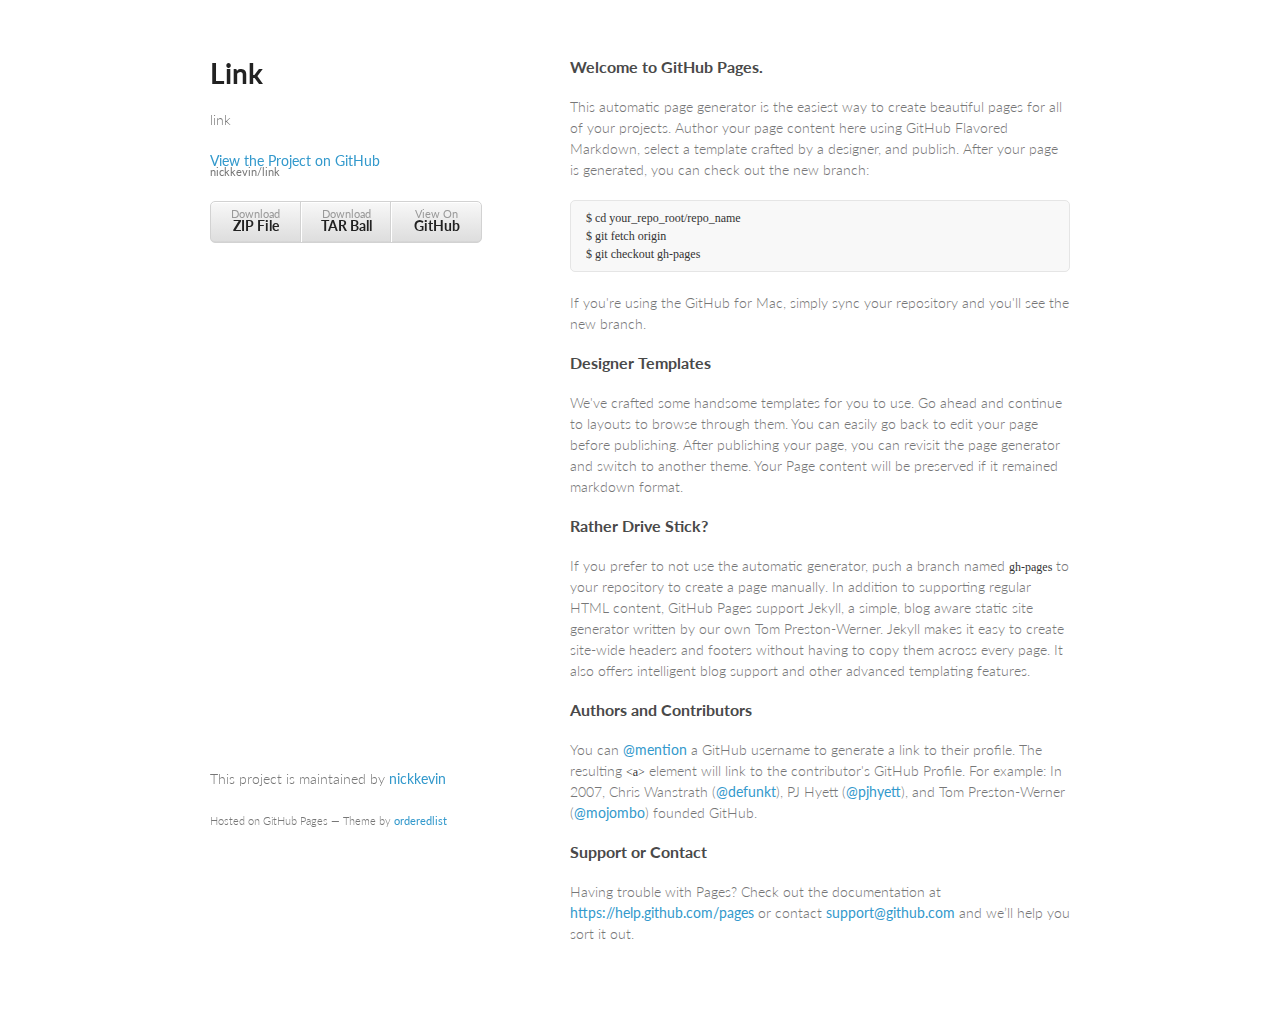
<file: index.html>
<!doctype html>
<html>
  <head>
    <meta charset="utf-8">
    <meta http-equiv="X-UA-Compatible" content="chrome=1">
    <title>Link by nickkevin</title>

    <link rel="stylesheet" href="stylesheets/styles.css">
    <link rel="stylesheet" href="stylesheets/pygment_trac.css">
    <meta name="viewport" content="width=device-width, initial-scale=1, user-scalable=no">
    <!--[if lt IE 9]>
    <script src="//html5shiv.googlecode.com/svn/trunk/html5.js"></script>
    <![endif]-->
  </head>
  <body>
    <div class="wrapper">
      <header>
        <h1>Link</h1>
        <p>link</p>

        <p class="view"><a href="https://github.com/nickkevin/link">View the Project on GitHub <small>nickkevin/link</small></a></p>


        <ul>
          <li><a href="https://github.com/nickkevin/link/zipball/master">Download <strong>ZIP File</strong></a></li>
          <li><a href="https://github.com/nickkevin/link/tarball/master">Download <strong>TAR Ball</strong></a></li>
          <li><a href="https://github.com/nickkevin/link">View On <strong>GitHub</strong></a></li>
        </ul>
      </header>
      <section>
        <h3>
<a id="welcome-to-github-pages" class="anchor" href="#welcome-to-github-pages" aria-hidden="true"><span class="octicon octicon-link"></span></a>Welcome to GitHub Pages.</h3>

<p>This automatic page generator is the easiest way to create beautiful pages for all of your projects. Author your page content here using GitHub Flavored Markdown, select a template crafted by a designer, and publish. After your page is generated, you can check out the new branch:</p>

<pre><code>$ cd your_repo_root/repo_name
$ git fetch origin
$ git checkout gh-pages
</code></pre>

<p>If you're using the GitHub for Mac, simply sync your repository and you'll see the new branch.</p>

<h3>
<a id="designer-templates" class="anchor" href="#designer-templates" aria-hidden="true"><span class="octicon octicon-link"></span></a>Designer Templates</h3>

<p>We've crafted some handsome templates for you to use. Go ahead and continue to layouts to browse through them. You can easily go back to edit your page before publishing. After publishing your page, you can revisit the page generator and switch to another theme. Your Page content will be preserved if it remained markdown format.</p>

<h3>
<a id="rather-drive-stick" class="anchor" href="#rather-drive-stick" aria-hidden="true"><span class="octicon octicon-link"></span></a>Rather Drive Stick?</h3>

<p>If you prefer to not use the automatic generator, push a branch named <code>gh-pages</code> to your repository to create a page manually. In addition to supporting regular HTML content, GitHub Pages support Jekyll, a simple, blog aware static site generator written by our own Tom Preston-Werner. Jekyll makes it easy to create site-wide headers and footers without having to copy them across every page. It also offers intelligent blog support and other advanced templating features.</p>

<h3>
<a id="authors-and-contributors" class="anchor" href="#authors-and-contributors" aria-hidden="true"><span class="octicon octicon-link"></span></a>Authors and Contributors</h3>

<p>You can <a href="https://github.com/blog/821" class="user-mention">@mention</a> a GitHub username to generate a link to their profile. The resulting <code>&lt;a&gt;</code> element will link to the contributor's GitHub Profile. For example: In 2007, Chris Wanstrath (<a href="https://github.com/defunkt" class="user-mention">@defunkt</a>), PJ Hyett (<a href="https://github.com/pjhyett" class="user-mention">@pjhyett</a>), and Tom Preston-Werner (<a href="https://github.com/mojombo" class="user-mention">@mojombo</a>) founded GitHub.</p>

<h3>
<a id="support-or-contact" class="anchor" href="#support-or-contact" aria-hidden="true"><span class="octicon octicon-link"></span></a>Support or Contact</h3>

<p>Having trouble with Pages? Check out the documentation at <a href="https://help.github.com/pages">https://help.github.com/pages</a> or contact <a href="mailto:support@github.com">support@github.com</a> and we’ll help you sort it out.</p>
      </section>
      <footer>
        <p>This project is maintained by <a href="https://github.com/nickkevin">nickkevin</a></p>
        <p><small>Hosted on GitHub Pages &mdash; Theme by <a href="https://github.com/orderedlist">orderedlist</a></small></p>
      </footer>
    </div>
    <script src="javascripts/scale.fix.js"></script>
    
  </body>
</html>
</file>
<file: stylesheets/styles.css>
@import url(https://fonts.googleapis.com/css?family=Lato:300italic,700italic,300,700);

body {
  padding:50px;
  font:14px/1.5 Lato, "Helvetica Neue", Helvetica, Arial, sans-serif;
  color:#777;
  font-weight:300;
}

h1, h2, h3, h4, h5, h6 {
  color:#222;
  margin:0 0 20px;
}

p, ul, ol, table, pre, dl {
  margin:0 0 20px;
}

h1, h2, h3 {
  line-height:1.1;
}

h1 {
  font-size:28px;
}

h2 {
  color:#393939;
}

h3, h4, h5, h6 {
  color:#494949;
}

a {
  color:#39c;
  font-weight:400;
  text-decoration:none;
}

a small {
  font-size:11px;
  color:#777;
  margin-top:-0.6em;
  display:block;
}

.wrapper {
  width:860px;
  margin:0 auto;
}

blockquote {
  border-left:1px solid #e5e5e5;
  margin:0;
  padding:0 0 0 20px;
  font-style:italic;
}

code, pre {
  font-family:Monaco, Bitstream Vera Sans Mono, Lucida Console, Terminal;
  color:#333;
  font-size:12px;
}

pre {
  padding:8px 15px;
  background: #f8f8f8;  
  border-radius:5px;
  border:1px solid #e5e5e5;
  overflow-x: auto;
}

table {
  width:100%;
  border-collapse:collapse;
}

th, td {
  text-align:left;
  padding:5px 10px;
  border-bottom:1px solid #e5e5e5;
}

dt {
  color:#444;
  font-weight:700;
}

th {
  color:#444;
}

img {
  max-width:100%;
}

header {
  width:270px;
  float:left;
  position:fixed;
}

header ul {
  list-style:none;
  height:40px;
  
  padding:0;
  
  background: #eee;
  background: -moz-linear-gradient(top, #f8f8f8 0%, #dddddd 100%);
  background: -webkit-gradient(linear, left top, left bottom, color-stop(0%,#f8f8f8), color-stop(100%,#dddddd));
  background: -webkit-linear-gradient(top, #f8f8f8 0%,#dddddd 100%);
  background: -o-linear-gradient(top, #f8f8f8 0%,#dddddd 100%);
  background: -ms-linear-gradient(top, #f8f8f8 0%,#dddddd 100%);
  background: linear-gradient(top, #f8f8f8 0%,#dddddd 100%);
  
  border-radius:5px;
  border:1px solid #d2d2d2;
  box-shadow:inset #fff 0 1px 0, inset rgba(0,0,0,0.03) 0 -1px 0;
  width:270px;
}

header li {
  width:89px;
  float:left;
  border-right:1px solid #d2d2d2;
  height:40px;
}

header ul a {
  line-height:1;
  font-size:11px;
  color:#999;
  display:block;
  text-align:center;
  padding-top:6px;
  height:40px;
}

strong {
  color:#222;
  font-weight:700;
}

header ul li + li {
  width:88px;
  border-left:1px solid #fff;
}

header ul li + li + li {
  border-right:none;
  width:89px;
}

header ul a strong {
  font-size:14px;
  display:block;
  color:#222;
}

section {
  width:500px;
  float:right;
  padding-bottom:50px;
}

small {
  font-size:11px;
}

hr {
  border:0;
  background:#e5e5e5;
  height:1px;
  margin:0 0 20px;
}

footer {
  width:270px;
  float:left;
  position:fixed;
  bottom:50px;
}

@media print, screen and (max-width: 960px) {
  
  div.wrapper {
    width:auto;
    margin:0;
  }
  
  header, section, footer {
    float:none;
    position:static;
    width:auto;
  }
  
  header {
    padding-right:320px;
  }
  
  section {
    border:1px solid #e5e5e5;
    border-width:1px 0;
    padding:20px 0;
    margin:0 0 20px;
  }
  
  header a small {
    display:inline;
  }
  
  header ul {
    position:absolute;
    right:50px;
    top:52px;
  }
}

@media print, screen and (max-width: 720px) {
  body {
    word-wrap:break-word;
  }
  
  header {
    padding:0;
  }
  
  header ul, header p.view {
    position:static;
  }
  
  pre, code {
    word-wrap:normal;
  }
}

@media print, screen and (max-width: 480px) {
  body {
    padding:15px;
  }
  
  header ul {
    display:none;
  }
}

@media print {
  body {
    padding:0.4in;
    font-size:12pt;
    color:#444;
  }
}
</file>
<file: stylesheets/pygment_trac.css>
.highlight  { background: #ffffff; }
.highlight .c { color: #999988; font-style: italic } /* Comment */
.highlight .err { color: #a61717; background-color: #e3d2d2 } /* Error */
.highlight .k { font-weight: bold } /* Keyword */
.highlight .o { font-weight: bold } /* Operator */
.highlight .cm { color: #999988; font-style: italic } /* Comment.Multiline */
.highlight .cp { color: #999999; font-weight: bold } /* Comment.Preproc */
.highlight .c1 { color: #999988; font-style: italic } /* Comment.Single */
.highlight .cs { color: #999999; font-weight: bold; font-style: italic } /* Comment.Special */
.highlight .gd { color: #000000; background-color: #ffdddd } /* Generic.Deleted */
.highlight .gd .x { color: #000000; background-color: #ffaaaa } /* Generic.Deleted.Specific */
.highlight .ge { font-style: italic } /* Generic.Emph */
.highlight .gr { color: #aa0000 } /* Generic.Error */
.highlight .gh { color: #999999 } /* Generic.Heading */
.highlight .gi { color: #000000; background-color: #ddffdd } /* Generic.Inserted */
.highlight .gi .x { color: #000000; background-color: #aaffaa } /* Generic.Inserted.Specific */
.highlight .go { color: #888888 } /* Generic.Output */
.highlight .gp { color: #555555 } /* Generic.Prompt */
.highlight .gs { font-weight: bold } /* Generic.Strong */
.highlight .gu { color: #800080; font-weight: bold; } /* Generic.Subheading */
.highlight .gt { color: #aa0000 } /* Generic.Traceback */
.highlight .kc { font-weight: bold } /* Keyword.Constant */
.highlight .kd { font-weight: bold } /* Keyword.Declaration */
.highlight .kn { font-weight: bold } /* Keyword.Namespace */
.highlight .kp { font-weight: bold } /* Keyword.Pseudo */
.highlight .kr { font-weight: bold } /* Keyword.Reserved */
.highlight .kt { color: #445588; font-weight: bold } /* Keyword.Type */
.highlight .m { color: #009999 } /* Literal.Number */
.highlight .s { color: #d14 } /* Literal.String */
.highlight .na { color: #008080 } /* Name.Attribute */
.highlight .nb { color: #0086B3 } /* Name.Builtin */
.highlight .nc { color: #445588; font-weight: bold } /* Name.Class */
.highlight .no { color: #008080 } /* Name.Constant */
.highlight .ni { color: #800080 } /* Name.Entity */
.highlight .ne { color: #990000; font-weight: bold } /* Name.Exception */
.highlight .nf { color: #990000; font-weight: bold } /* Name.Function */
.highlight .nn { color: #555555 } /* Name.Namespace */
.highlight .nt { color: #000080 } /* Name.Tag */
.highlight .nv { color: #008080 } /* Name.Variable */
.highlight .ow { font-weight: bold } /* Operator.Word */
.highlight .w { color: #bbbbbb } /* Text.Whitespace */
.highlight .mf { color: #009999 } /* Literal.Number.Float */
.highlight .mh { color: #009999 } /* Literal.Number.Hex */
.highlight .mi { color: #009999 } /* Literal.Number.Integer */
.highlight .mo { color: #009999 } /* Literal.Number.Oct */
.highlight .sb { color: #d14 } /* Literal.String.Backtick */
.highlight .sc { color: #d14 } /* Literal.String.Char */
.highlight .sd { color: #d14 } /* Literal.String.Doc */
.highlight .s2 { color: #d14 } /* Literal.String.Double */
.highlight .se { color: #d14 } /* Literal.String.Escape */
.highlight .sh { color: #d14 } /* Literal.String.Heredoc */
.highlight .si { color: #d14 } /* Literal.String.Interpol */
.highlight .sx { color: #d14 } /* Literal.String.Other */
.highlight .sr { color: #009926 } /* Literal.String.Regex */
.highlight .s1 { color: #d14 } /* Literal.String.Single */
.highlight .ss { color: #990073 } /* Literal.String.Symbol */
.highlight .bp { color: #999999 } /* Name.Builtin.Pseudo */
.highlight .vc { color: #008080 } /* Name.Variable.Class */
.highlight .vg { color: #008080 } /* Name.Variable.Global */
.highlight .vi { color: #008080 } /* Name.Variable.Instance */
.highlight .il { color: #009999 } /* Literal.Number.Integer.Long */

.type-csharp .highlight .k { color: #0000FF }
.type-csharp .highlight .kt { color: #0000FF }
.type-csharp .highlight .nf { color: #000000; font-weight: normal }
.type-csharp .highlight .nc { color: #2B91AF }
.type-csharp .highlight .nn { color: #000000 }
.type-csharp .highlight .s { color: #A31515 }
.type-csharp .highlight .sc { color: #A31515 }
</file>
